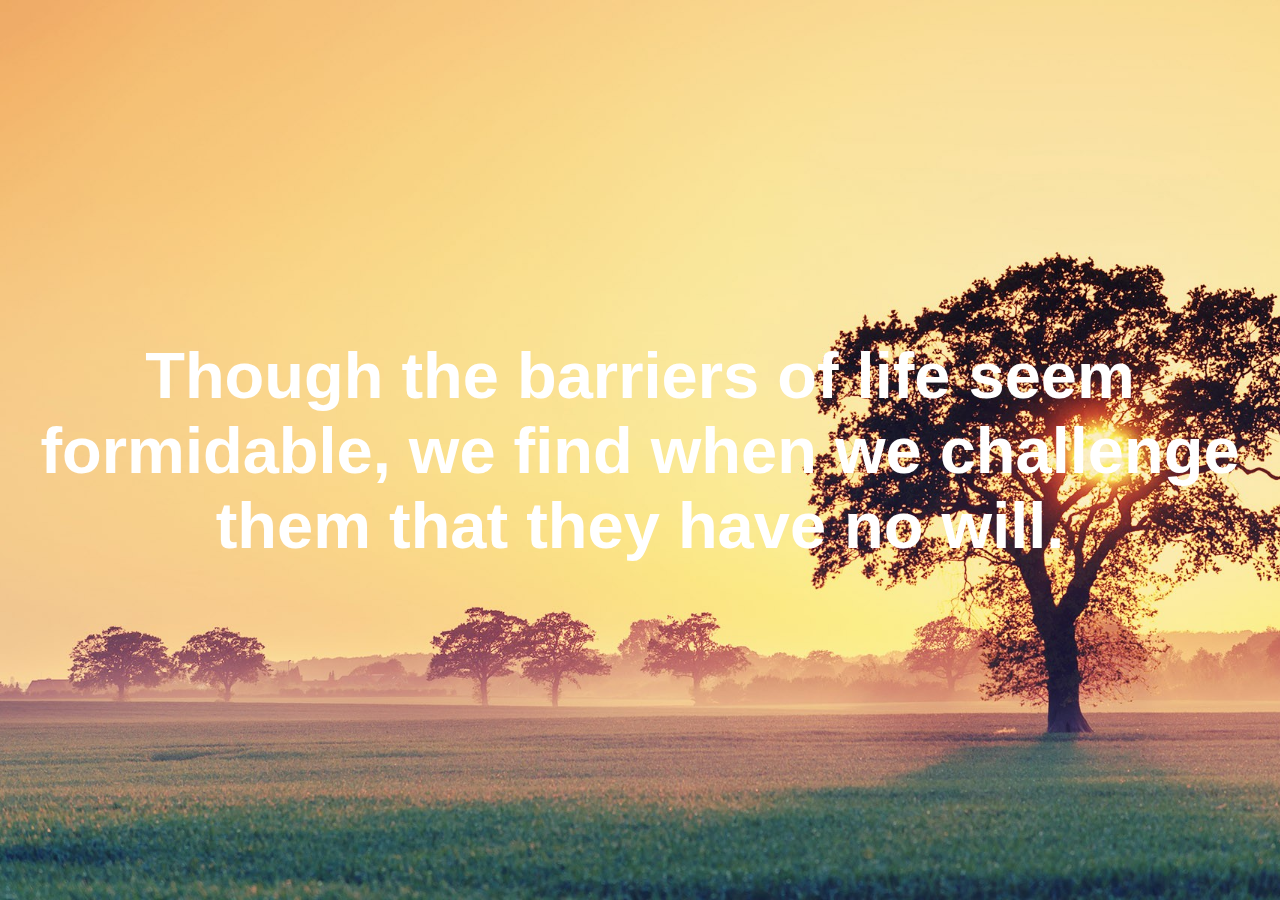
<file: index.html>
<!Doctype html>
<html>
    <head>
    
        <title>New Tab</title>
        <link rel=stylesheet href="style.css">
        <link rel="stylesheet" href="http://www.w3schools.com/lib/w3.css">
    </head>
    <body>
         <header id='pic' class="w3-container w3-center w3-animate-opacity">
        <div class="header-content">
               
          <div class="cantainer"> 
            <h2 id='para'>
              work code and repeat 
              
              </h2>
              
             </div>
             </div>
        
        </header>
        
    </body>
    <script type="text/javascript" src="change.js"></script>
</html>
</file>
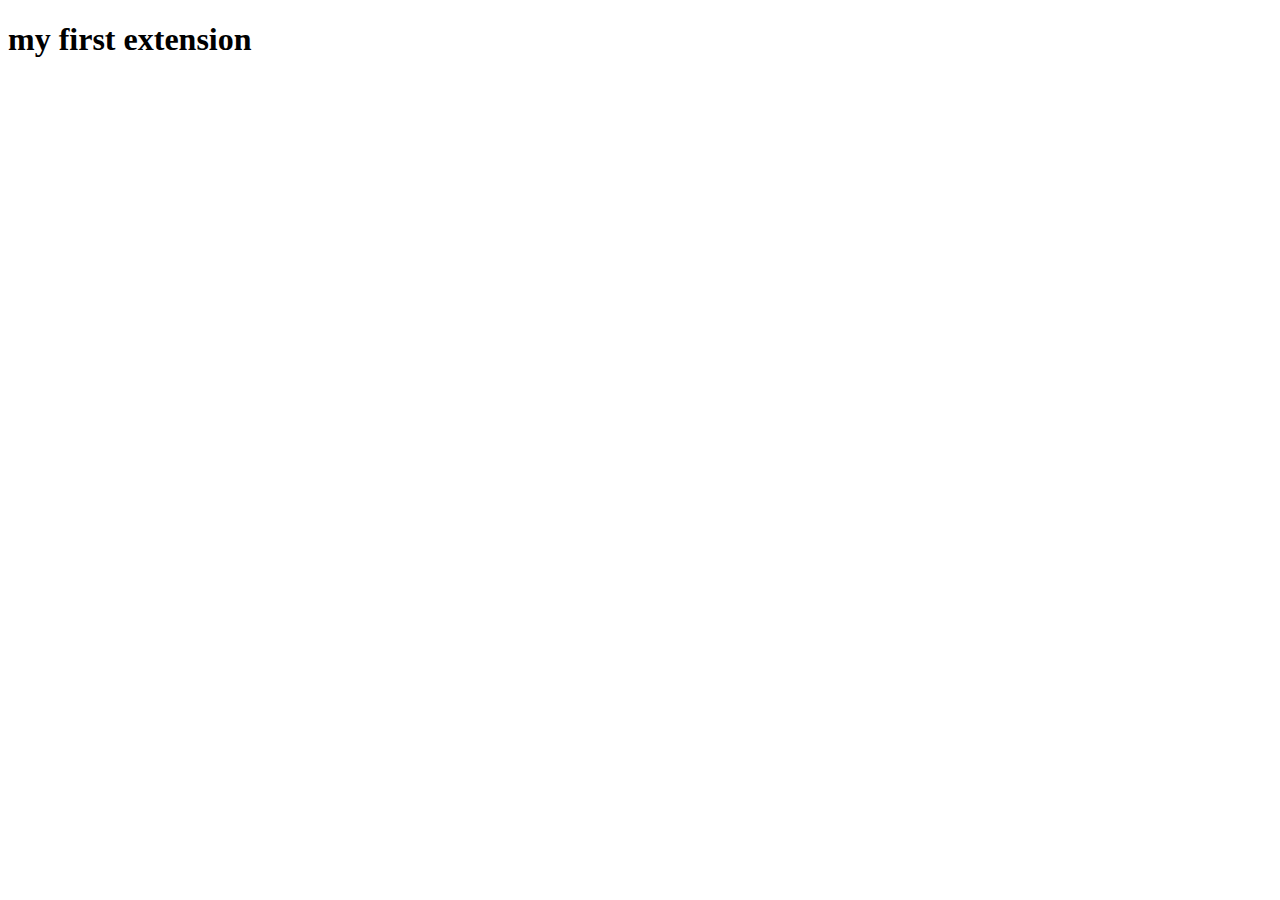
<file: popup.html>
<!doctype html>
<!--
 This page is shown when the extension button is clicked, because the
 "browser_action" field in manifest.json contains the "default_popup" key with
 value "popup.html".
 -->
<html>
  <head>
    <title>Getting Started Extension's Popup</title>
    <style>
    <script src="popup.js"></script>
      </style>
  </head>
  <body>
      <h1>my first extension</h1>
  </body>
</html>
</file>
<file: style.css>
body{
    margin:0;
    padding: 0;
}
header{
    
    height: 100vh;
    background-size: cover;
    color:#fff;
    font-family:'Arial';
    font-size: 14;
}

.header-content{
    display: flex;
    flex-direction: column;
    justify-content: center;
    align-items: center;
    height: 100vh;
    text-align: center;
    font-size: 20;
    
     /*-webkit-text-fill-color: white; /* Will override color (regardless of order) */
  /* -webkit-text-stroke-width: 1px;
   -webkit-text-stroke-color: black;*/
    
}
#para{
    font-size: 65px;
    
    /* -webkit-text-fill-color: white; /* Will override color (regardless of order) */
  /* -webkit-text-stroke-width: 1px;
   -webkit-text-stroke-color: black;*/
    
}
</file>
